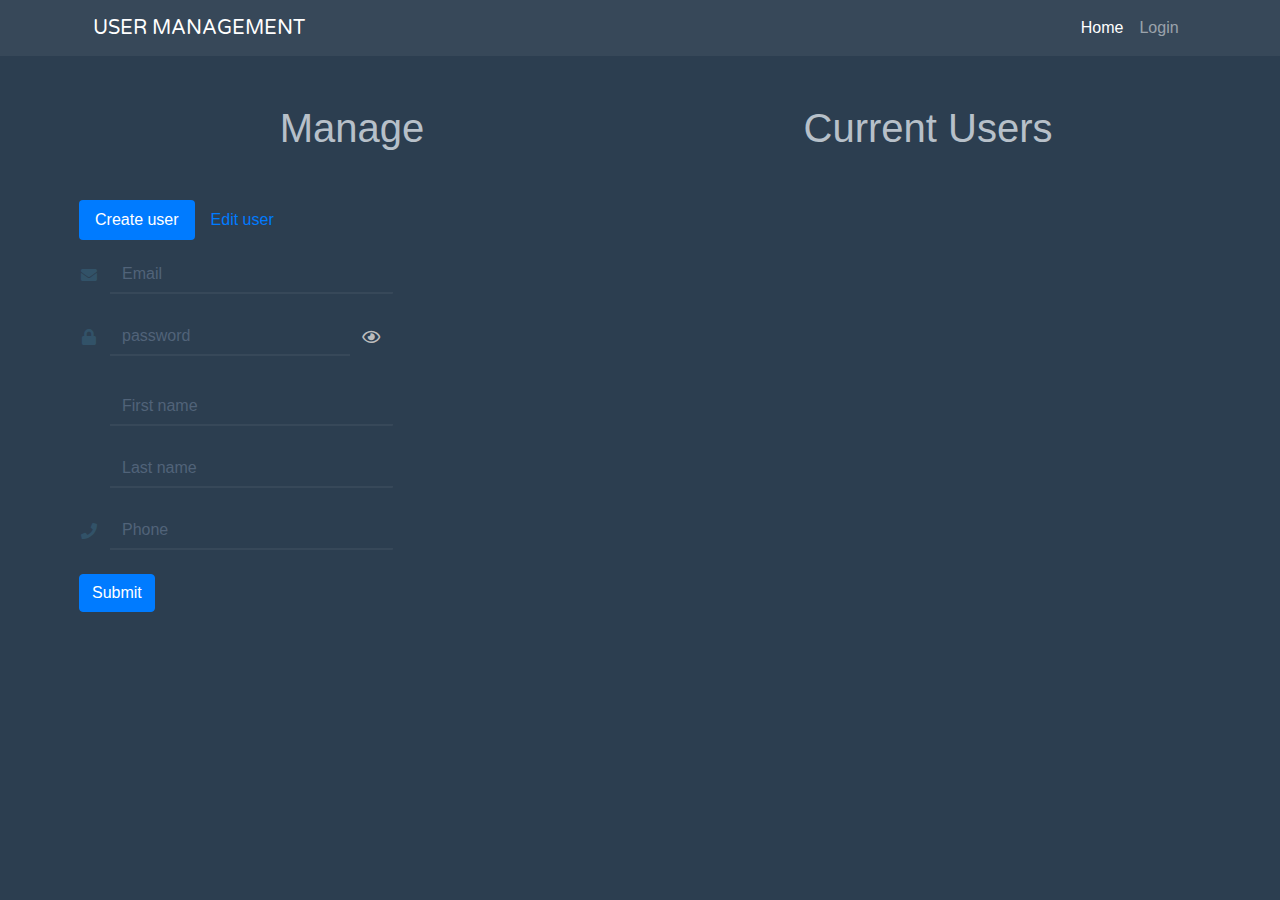
<file: static/index.html>
<html lang="en">
  <head>
    <meta charset="utf-8">
    <title></title>
    <meta name="description" content="">
    <meta name="author" content="Josh Layton">
  
    <!-- CSS -->
    <link rel="stylesheet" href="css/main.css">
    <!-- Google fonts -->
    <link rel="preconnect" href="https://fonts.gstatic.com/" crossorigin>
    <link href="https://fonts.googleapis.com/css?family=Open+Sans|Varela+Round&display=swap" rel="stylesheet"> 

  </head>
  
  <body class="d-flex flex-column">
  <!-- Navigation -->
  <nav class="navbar navbar-expand-lg navbar-dark static-top">
    <div class="container">
      <a class="navbar-brand" href="#">USER MANAGEMENT</a>
      <button class="navbar-toggler" type="button" data-toggle="collapse" data-target="#navbarResponsive" aria-controls="navbarResponsive" aria-expanded="false" aria-label="Toggle navigation">
        <span class="navbar-toggler-icon"></span>
      </button>
      <div class="collapse navbar-collapse" id="navbarResponsive">
        <ul class="navbar-nav ml-auto">
          <li class="nav-item active">
            <a class="nav-link" href="#">Home
              <span class="sr-only">(current)</span>
            </a>
          </li>
          <li class="nav-item">
            <a class="nav-link" data-toggle="modal" data-target="#loginModal" href="#">Login</a>
              <span class="sr-only">(current)</span>
 
          </li>
        </ul>
      </div>
    </div>
  </nav>

  <!-- Page Content -->
  <div class="container">
    <div class="row justify-content-center">
      <div class="col-lg-6">
        <h1 class="my-5 text-center">Manage</h1>

        <ul class="nav nav-pills mb-3" id="pills-tab" role="tablist">
          <li class="nav-item">
            <a class="nav-link active" id="create-tab" data-toggle="pill" href="#pills-create" role="tab" aria-controls="pills-create" aria-selected="true">Create user</a>
          </li>
          <li class="nav-item">
            <a class="nav-link" id="edit-tab" data-toggle="pill" href="#pills-edit" role="tab" aria-controls="pills-profile" aria-selected="false">Edit user</a>
          </li>
        </ul>
        <div class="tab-content" id="pills-tabContent">
          <div class="tab-pane fade show active" id="pills-create" role="tabpanel" aria-labelledby="pills-home-tab">

            <form id="createUserForm">
              <div class="form-row mb-4">
                <div class="col-md-7">
                  <div class="input-group">
                    <div class="input-group-prepend">
                      <span class="input-group-text seamless-prepend"><i class="fa fa-envelope fa-fw"></i></span>
                    </div>
                    <input type="email" class="form-control" id="email" placeholder="Email" required>
                  </div>
                </div>
              </div>
              <div class="form-row mb-3">
                <div class="col-7">
                  <div class="input-group mb-3">
                    <div class="input-group-prepend">
                      <span class="input-group-text seamless-prepend" id="inputGroupPrepend"><i class="fa fa-lock fa-fw"></i></span>
                    </div>
                    <input type="password" class="form-control" id="password" placeholder="password" aria-describedby="inputGroupAppend" required>
                    <div class="input-group-append">
                      <label class="input-group-text fancy-checkbox seamless-icon">
                        <input type="checkbox" id="hideShowPass">
                        <i class="far fa-eye fa-fw unchecked" title="Show password"></i>
                        <i class="far fa-eye-slash fa-fw checked" title="Hide password"></i>
                      </label>
                    </div>
                  </div>
                </div>
              </div>
              <div class="form-row mb-4">
                <div class="col-md-7">
                  <div class="input-group">
                    <div class="input-group-prepend">
                      <span class="input-group-text seamless-prepend"><i class="fa fa-fw"></i></span>
                    </div>
                    <input type="text" class="form-control" id="firstName" placeholder="First name" required>
                  </div>
                </div>
              </div>
              <div class="form-row mb-4">
                <div class="col-md-7">
                  <div class="input-group">
                    <div class="input-group-prepend">
                      <span class="input-group-text seamless-prepend"><i class="fa fa-fw"></i></span>
                    </div>
                    <input type="text" class="form-control" id="lastName" placeholder="Last name" required>
                  </div>
                </div>
              </div>
              <div class="form-row mb-4">
                <div class="col-md-7">
                  <div class="input-group">
                    <div class="input-group-prepend">
                      <span class="input-group-text seamless-prepend"><i class="fas fa-phone fa-fw"></i></span>
                    </div>
                    <input type="phone" class="form-control" id="phone" placeholder="Phone" required>
                  </div>
                </div>
              </div>
              <button class="btn btn-primary" type="submit">Submit</button>
            </form>
          </div>

          <div class="tab-pane fade" id="pills-edit" role="tabpanel" aria-labelledby="pills-profile-tab">
            <form id="updateUserForm">
              <div class="form-row mb-4">
                <div class="col-md-4 fixed">
                  <div class="input-group">
                    <div class="input-group-prepend">
                      <span class="input-group-text seamless-prepend"><i class="fas fa-key fa-fw"></i></span>
                    </div>
                    <input type="text" class="form-control" id="edit-id" placeholder="id">
                  </div>
                </div>
              </div>
              <div class="form-row mb-4">
                <div class="col-md-7">
                  <div class="input-group">
                    <div class="input-group-prepend">
                      <span class="input-group-text seamless-prepend"><i class="fa fa-envelope fa-fw"></i></span>
                    </div>
                    <input type="email" class="form-control" id="edit-email" placeholder="email" required>
                  </div>
                </div>
              </div>
              <div class="form-row mb-3">
                <div class="col-7">
                  <div class="input-group mb-3">
                    <div class="input-group-prepend">
                      <span class="input-group-text seamless-prepend" id="inputGroupPrepend"><i class="fa fa-lock fa-fw"></i></span>
                    </div>
                    <input type="password" class="form-control" id="edit-password" placeholder="password" aria-describedby="inputGroupAppend" required>
                    <div class="input-group-append">
                      <label class="input-group-text fancy-checkbox seamless-icon">
                        <input type="checkbox" id="hideShowPass">
                        <i class="far fa-eye fa-fw unchecked" title="Show password"></i>
                        <i class="far fa-eye-slash fa-fw checked" title="Hide password"></i>
                      </label>
                    </div>
                  </div>
                </div>
              </div>
              <div class="form-row mb-4">
                <div class="col-md-7">
                  <div class="input-group">
                    <div class="input-group-prepend">
                      <span class="input-group-text seamless-prepend"><i class="fa fa-fw"></i></span>
                    </div>
                    <input type="text" class="form-control" id="edit-firstName" placeholder="First name" required>
                  </div>
                </div>
              </div>
              <div class="form-row mb-4">
                <div class="col-md-7">
                  <div class="input-group">
                    <div class="input-group-prepend">
                      <span class="input-group-text seamless-prepend"><i class="fa fa-fw"></i></span>
                    </div>
                    <input type="text" class="form-control" id="edit-lastName" placeholder="Last name" required>
                  </div>
                </div>
              </div>
              <div class="form-row mb-4">
                <div class="col-md-7">
                  <div class="input-group">
                    <div class="input-group-prepend">
                      <span class="input-group-text seamless-prepend"><i class="fas fa-phone fa-fw"></i></span>
                    </div>
                    <input type="phone" class="form-control" id="edit-phone" placeholder="Phone" required>
                  </div>
                </div>
              </div>
              <button class="btn btn-primary" type="submit">Update</button>
            </form>
          </div>
        </div>
      </div>
      <div class="col text-break">
        <h1 class="my-5 text-center">Current Users</h1>
        
        <ul id="usersList"></ul>

        <div id="users"></div>
<!--
        <table class="table" id="usersTable">
          <thead>
            <tr>
              <th scope="col">id</th>
              <th scope="col">Email</th>
              <th scope="col">Firstname</th>
              <th scope="col">Lastname</th>
              <th scope="col">Hash</th>
            </tr>
          </thead>
          <tbody>
          </tbody>
        </table>-->
      </div>
    </div>
  </div>

  <!--  ======== Modals  ========  -->
  <div class="modal fade" id="loginModal" tabindex="-1" role="dialog" aria-labelledby="loginModalLabel" aria-hidden="true">
      <div class="modal-dialog" role="document">
        <div class="modal-content">
          <div class="modal-header">
            <h5 class="modal-title" id="exampleModalLabel">Sign in</h5>
            <button type="button" class="close" data-dismiss="modal" aria-label="Close">
              <span aria-hidden="true">&times;</span>
            </button>
          </div>
          <div class="modal-body">
              <form class="form-signin">
                  <span id="reauth-email" class="reauth-email"></span>
                  <input type="email" id="inputEmail" class="form-control" placeholder="Email address" required autofocus>
                  <input type="password" id="inputPassword" class="form-control" placeholder="Password" required>
                  <div id="remember" class="checkbox">
                      <label>
                          <input type="checkbox" value="remember-me"> Remember me
                      </label>
                  </div>
                  <button class="btn btn-lg btn-primary btn-block btn-signin" type="submit">Sign in</button>
              </form><!-- /form -->
          </div>
          <div class="modal-footer">
          </div>
        </div>
      </div>
    </div>

  <footer>
  </footer>
    <!-- ======== JAVASCRIPT ======== -->

    <!-- bootstrap -->
    <script src="js/script.js"></script>
    <script src="https://code.jquery.com/jquery-3.3.1.slim.min.js"></script>
    <script src="https://cdnjs.cloudflare.com/ajax/libs/popper.js/1.14.7/umd/popper.min.js"></script>
    <script src="https://stackpath.bootstrapcdn.com/bootstrap/4.3.1/js/bootstrap.min.js"></script>

  </body>
</html>
</file>
